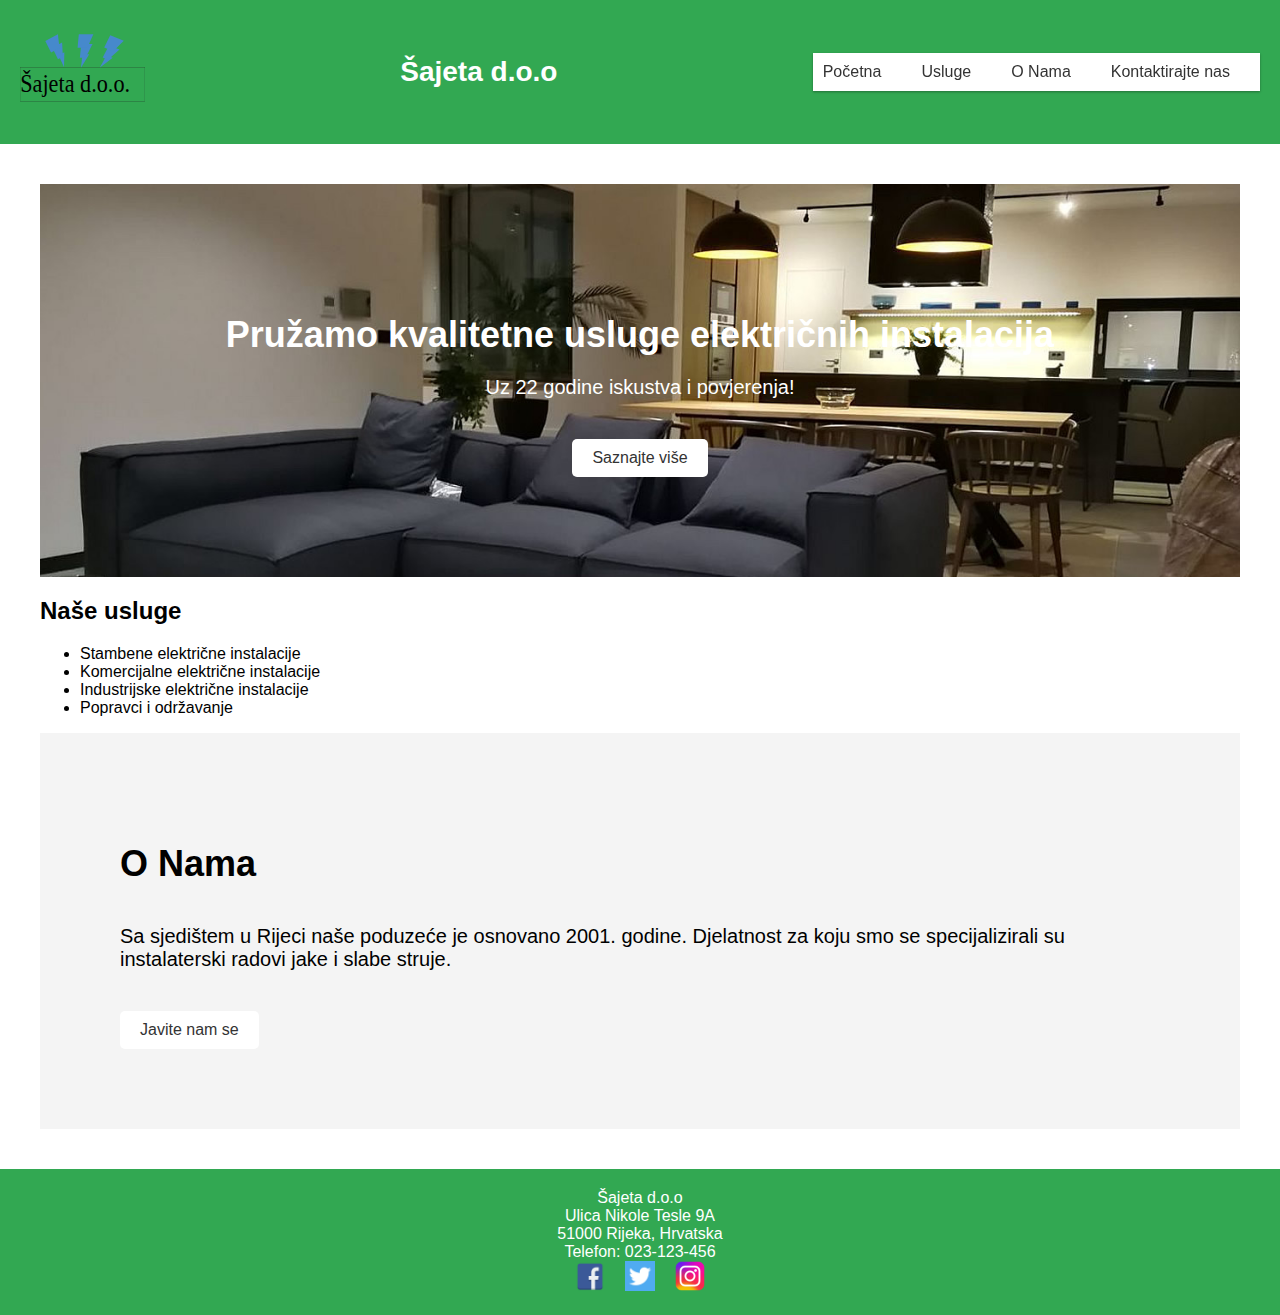
<file: index.html>
<!DOCTYPE html>
<html lang="en">

<head>
  <meta charset="UTF-8">
  <meta name="viewport" content="width=device-width, initial-scale=1.0">
  <meta http-equiv="X-UA-Compatible" content="ie=edge">
  <link rel="stylesheet" href="styles.css">
  <title>Šajeta d.o.o</title>
</head>

<body>
  <header>
    <div class="logo">
      <img src="images/logo1.svg" alt="Company Logo" >
    </div>
    <div class="company-name" >
      <h1>Šajeta d.o.o</h1>
    </div>
    
	<nav>
      <ul>
        <li><a href="index.html">Početna</a></li>
        <li><a href="services.html">Usluge</a></li>
        <li><a href="aboutus.html">O Nama</a></li>
        <li><a href="contact.html">Kontaktirajte nas</a></li>
      </ul>
    </nav>
	
  </header>

  

  <main>
    <section class="hero">
      <h2>Pružamo kvalitetne usluge električnih instalacija</h2>
      <p>Uz 22 godine iskustva i povjerenja!</p>
      <a href="aboutus.html" class="button">Saznajte više</a>
    </section>

    <section class="services">
      <h2>Naše usluge</h2>
      <ul>
        <li>Stambene električne instalacije</li>
        <li>Komercijalne električne instalacije</li>
        <li>Industrijske električne instalacije</li>
        <li>Popravci i održavanje</li>
      </ul>
    </section>

    <section class="about-us">
      <h2>O Nama</h2>
      <p>Sa sjedištem u Rijeci naše poduzeće je osnovano 2001. godine. Djelatnost za koju smo se specijalizirali su instalaterski radovi jake i slabe struje.</p>
      <a href="contact.html" class="button">Javite nam se</a>
    </section>
  </main>

  <footer>
		<div class="footer-content">
			<div class="company-info">
				<p>Šajeta d.o.o</p>
				<p>Ulica Nikole Tesle 9A</p>
				<p>51000 Rijeka, Hrvatska</p>
				<p>Telefon: 023-123-456</p>
			</div>
			<div class="social-media">
				<a href="#"><img src="images/facebook.png" alt="Facebook Icon"></a>
				<a href="#"><img src="images/twitter.png" alt="Twitter Icon"></a>
				<a href="#"><img src="images/instagram.png" alt="Instagram Icon"></a>
			</div>
		</div>
	</footer>
</body>

</html>
</file>
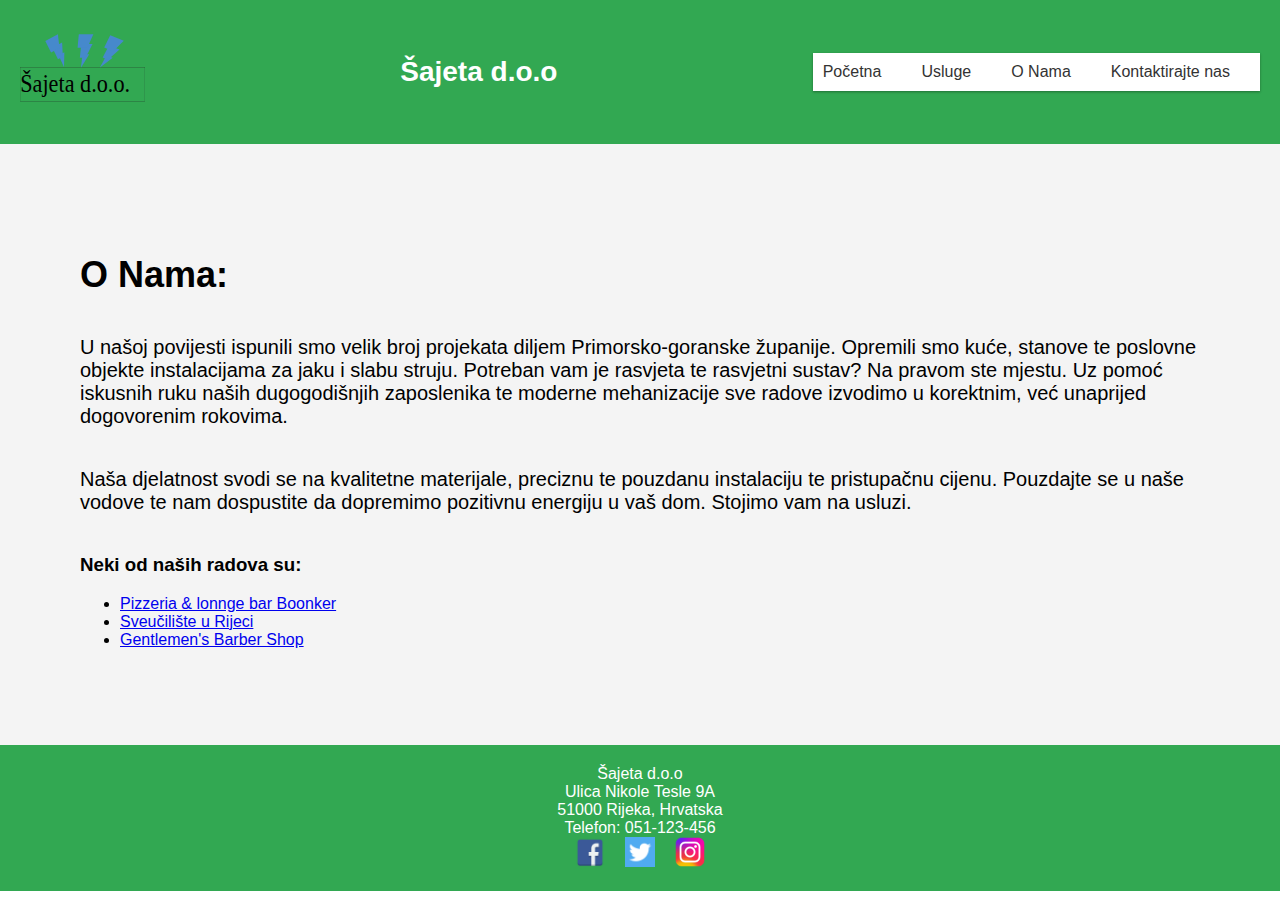
<file: aboutus.html>
<!DOCTYPE html>
<html lang="en">
<head>
  <meta charset="UTF-8">
  <meta name="viewport" content="width=device-width, initial-scale=1.0">
  <title>O Nama</title>
  <link rel="stylesheet" href="styles.css">
</head>
<body>
  <header>
    <div class="logo">
      <img src="images/logo1.svg" alt="Company Logo" >
    </div>
    <div class="company-name">
      <h1>Šajeta d.o.o</h1>
    </div>
    <nav>
      <ul>
        <li><a href="index.html">Početna</a></li>
        <li><a href="services.html">Usluge</a></li>
        <li><a href="aboutus.html">O Nama</a></li>
        <li><a href="contact.html">Kontaktirajte nas</a></li>
      </ul>
    </nav>
  </header>

  <main class="about-us">
    <h2>O Nama: </h2>
	<p>U našoj povijesti ispunili smo velik broj projekata diljem Primorsko-goranske županije. Opremili smo kuće, stanove te poslovne objekte instalacijama za jaku i slabu struju.

Potreban vam je rasvjeta te rasvjetni sustav? Na pravom ste mjestu.

Uz pomoć iskusnih ruku naših dugogodišnjih zaposlenika te moderne mehanizacije sve radove izvodimo u korektnim, već unaprijed dogovorenim rokovima.</p>
    <p>Naša djelatnost svodi se na kvalitetne materijale, preciznu te pouzdanu instalaciju te pristupačnu cijenu.

Pouzdajte se u naše vodove te nam dospustite da dopremimo pozitivnu energiju u vaš dom. Stojimo vam na usluzi.</p>
    <h3>Neki od naših radova su:</h3>
	<ul>
		<li><a href="https://boonker.hr/en/boonker-en/">Pizzeria & lonnge bar Boonker</a></li>
		<li><a href="https://uniri.hr/">Sveučilište u Rijeci</a></li>
		<li><a href="https://www.gentlemensshop.hr/">Gentlemen's Barber Shop</a></li>		
	</ul>
  </main>

  <footer>
		<div class="footer-content">
			<div class="company-info">
				<p>Šajeta d.o.o</p>
				<p>Ulica Nikole Tesle 9A</p>
				<p>51000 Rijeka, Hrvatska</p>
				<p>Telefon: 051-123-456</p>
			</div>
			<div class="social-media">
				<a href="#"><img src="images/facebook.png" alt="Facebook Icon"></a>
				<a href="#"><img src="images/twitter.png" alt="Twitter Icon"></a>
				<a href="#"><img src="images/instagram.png" alt="Instagram Icon"></a>
			</div>
		</div>
	</footer>
</body>
</html>
</file>
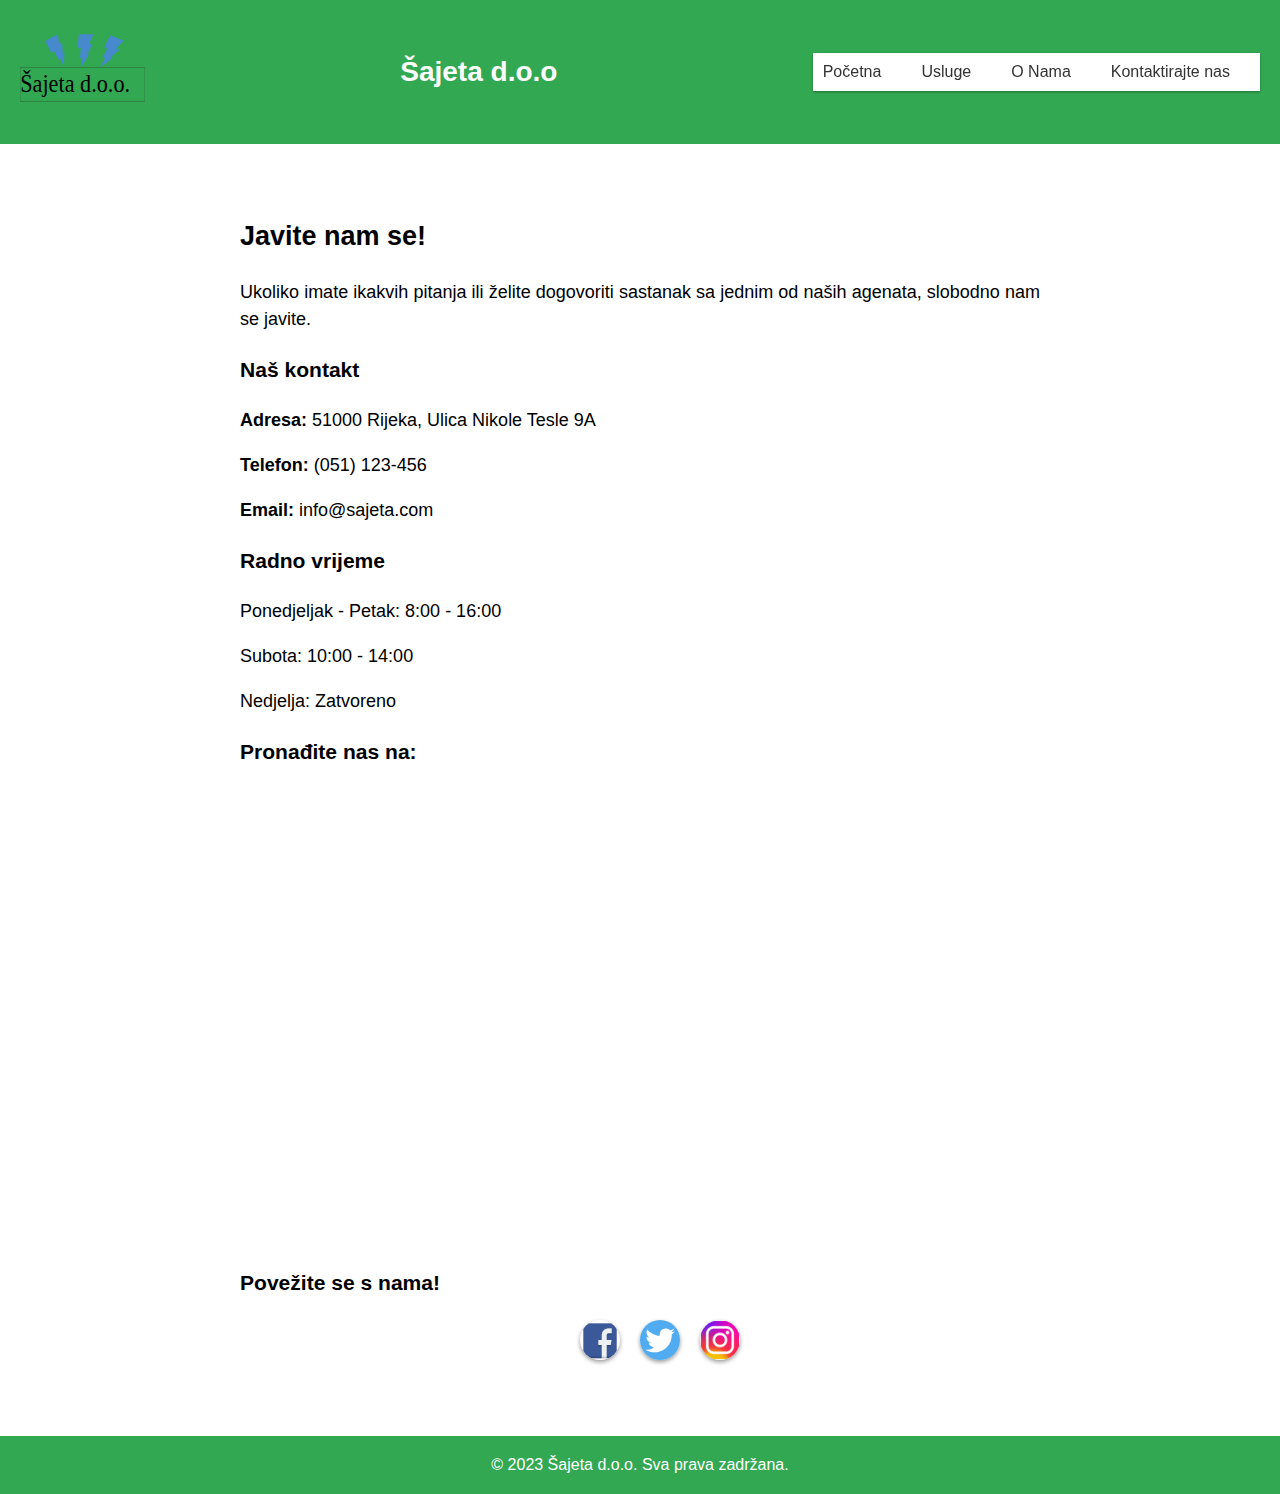
<file: contact.html>
<!DOCTYPE html>
<html lang="en">
<head>
  <meta charset="UTF-8">
  <meta name="viewport" content="width=device-width, initial-scale=1.0">
  <title>Kontaktirajte nas</title>
  <link rel="stylesheet" href="styles.css">
</head>
<body>
  <header>
    <div class="logo">
      <img src="images/logo1.svg" alt="Company Logo" >
    </div>
    <div class="company-name">
      <h1>Šajeta d.o.o</h1>
    </div>
    <nav>
      <ul>
        <li><a href="index.html">Početna</a></li>
        <li><a href="services.html">Usluge</a></li>
        <li><a href="aboutus.html">O Nama</a></li>
        <li><a href="contact.html">Kontaktirajte nas</a></li>
      </ul>
    </nav>
  </header>
 <div class="content">
      <h2>Javite nam se!</h2>
      <p>Ukoliko imate ikakvih pitanja ili želite dogovoriti sastanak sa jednim od naših agenata, slobodno nam se javite.</p>
      
      <h3>Naš kontakt</h3>
      <p><strong>Adresa:</strong> 51000 Rijeka, Ulica Nikole Tesle 9A</p>
      <p><strong>Telefon:</strong> (051) 123-456</p>
      <p><strong>Email:</strong> info@sajeta.com</p>
      
      <h3>Radno vrijeme</h3>
      <p>Ponedjeljak - Petak: 8:00 - 16:00 </p>
      <p>Subota: 10:00 - 14:00 </p>
      <p>Nedjelja: Zatvoreno</p>
	  
	  <h3>Pronađite nas na:</h3>
	  <div class="google-map">
          <iframe src="https://www.google.com/maps/embed?pb=!1m18!1m12!1m3!1d2804.8281958890157!2d14.428873515763568!3d45.332091650269376!2m3!1f0!2f0!3f0!3m2!1i1024!2i768!4f13.1!3m3!1m2!1s0x4764a126d379147d%3A0x3dfd64002486937!2sUl.%20Nikole%20Tesle%209VI%2C%2051000%2C%20Rijeka!5e0!3m2!1shr!2shr!4v1678636091542!5m2!1shr!2shr" width="600" height="450" style="border:0;" allowfullscreen="" loading="lazy" referrerpolicy="no-referrer-when-downgrade"></iframe>
		  </div>
      
      <h3>Povežite se s nama!</h3>
      <ul class="social-media-icons" style="list-style: none;" >
        <li><a href="#"><img src="images/facebook.png" alt="Facebook"></a></li>
        <li><a href="#"><img src="images/twitter.png" alt="Twitter"></a></li>
        <li><a href="#"><img src="images/instagram.png" alt="Instagram"></a></li>
      </ul>
    </div>
    <footer>
    <div class="footer">
      <p>&copy; 2023 Šajeta d.o.o. Sva prava zadržana.</p>
    </div>
	</footer>
</body>
</html>
</file>
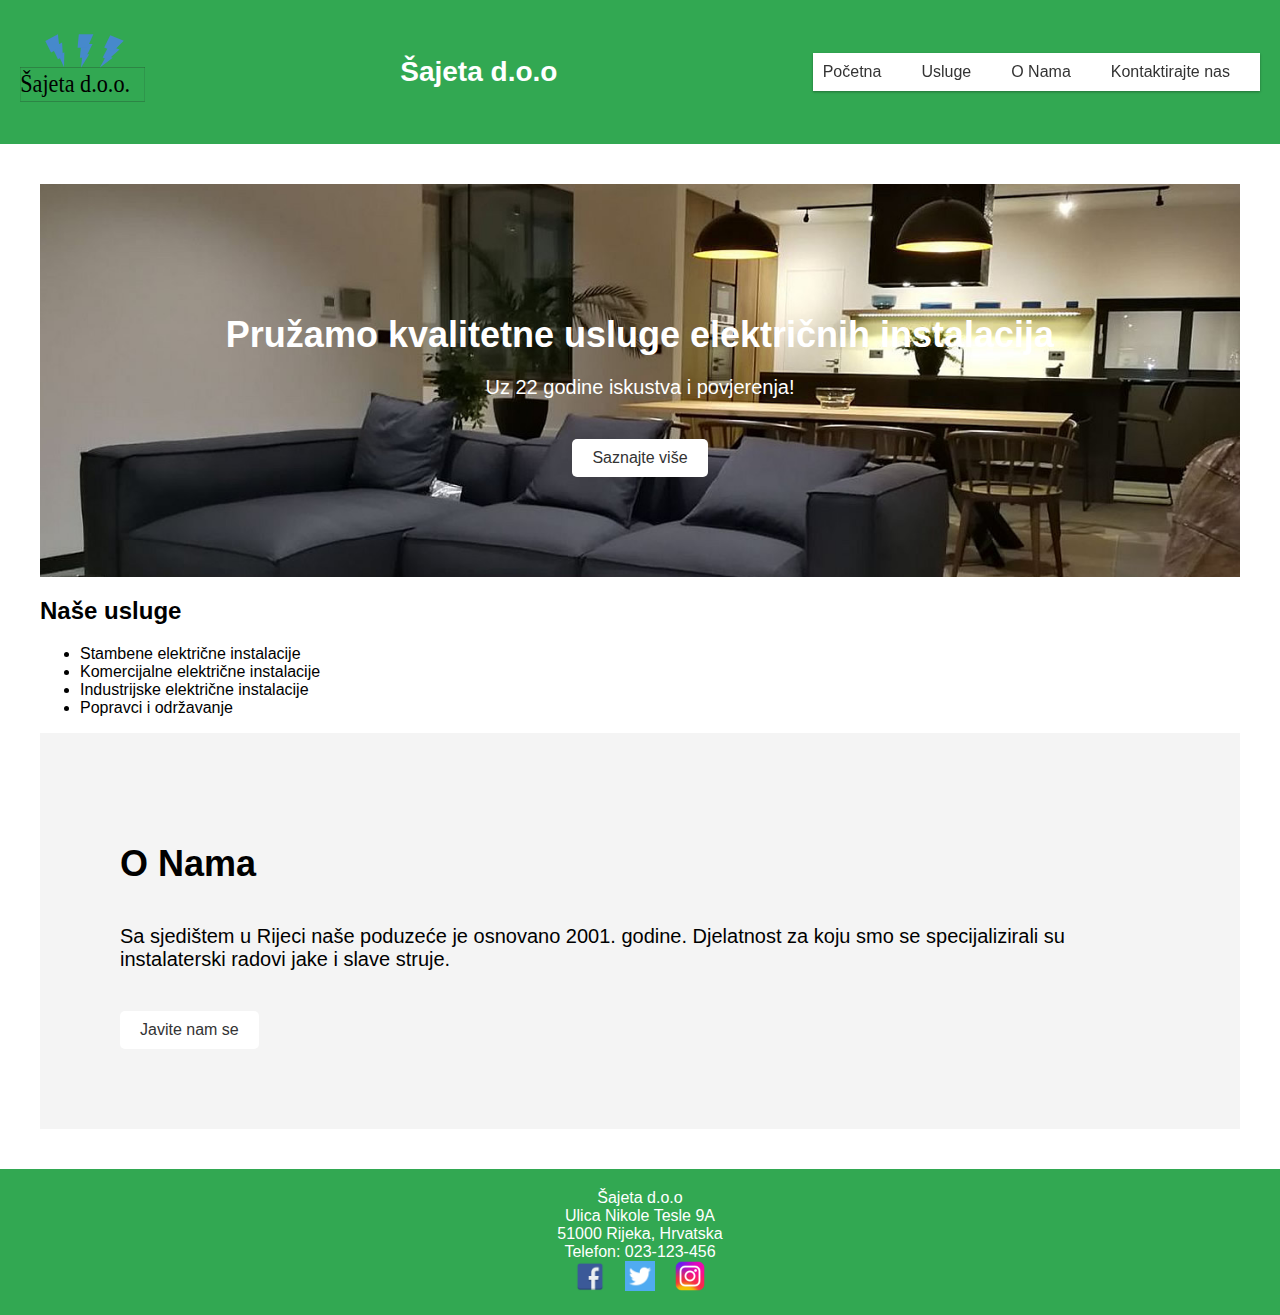
<file: main.html>
<!DOCTYPE html>
<html lang="en">

<head>
  <meta charset="UTF-8">
  <meta name="viewport" content="width=device-width, initial-scale=1.0">
  <meta http-equiv="X-UA-Compatible" content="ie=edge">
  <link rel="stylesheet" href="styles.css">
  <title>Šajeta d.o.o</title>
</head>

<body>
  <header>
    <div class="logo">
      <img src="images/logo1.svg" alt="Company Logo" >
    </div>
    <div class="company-name" >
      <h1>Šajeta d.o.o</h1>
    </div>
    
	<nav>
      <ul>
        <li><a href="main.html">Početna</a></li>
        <li><a href="services.html">Usluge</a></li>
        <li><a href="aboutus.html">O Nama</a></li>
        <li><a href="contact.html">Kontaktirajte nas</a></li>
      </ul>
    </nav>
	
  </header>

  

  <main>
    <section class="hero">
      <h2>Pružamo kvalitetne usluge električnih instalacija</h2>
      <p>Uz 22 godine iskustva i povjerenja!</p>
      <a href="aboutus.html" class="button">Saznajte više</a>
    </section>

    <section class="services">
      <h2>Naše usluge</h2>
      <ul>
        <li>Stambene električne instalacije</li>
        <li>Komercijalne električne instalacije</li>
        <li>Industrijske električne instalacije</li>
        <li>Popravci i održavanje</li>
      </ul>
    </section>

    <section class="about-us">
      <h2>O Nama</h2>
      <p>Sa sjedištem u Rijeci naše poduzeće je osnovano 2001. godine. Djelatnost za koju smo se specijalizirali su instalaterski radovi jake i slave struje.</p>
      <a href="contact.html" class="button">Javite nam se</a>
    </section>
  </main>

  <footer>
		<div class="footer-content">
			<div class="company-info">
				<p>Šajeta d.o.o</p>
				<p>Ulica Nikole Tesle 9A</p>
				<p>51000 Rijeka, Hrvatska</p>
				<p>Telefon: 023-123-456</p>
			</div>
			<div class="social-media">
				<a href="#"><img src="images/facebook.png" alt="Facebook Icon"></a>
				<a href="#"><img src="images/twitter.png" alt="Twitter Icon"></a>
				<a href="#"><img src="images/instagram.png" alt="Instagram Icon"></a>
			</div>
		</div>
	</footer>
</body>

</html>
</file>
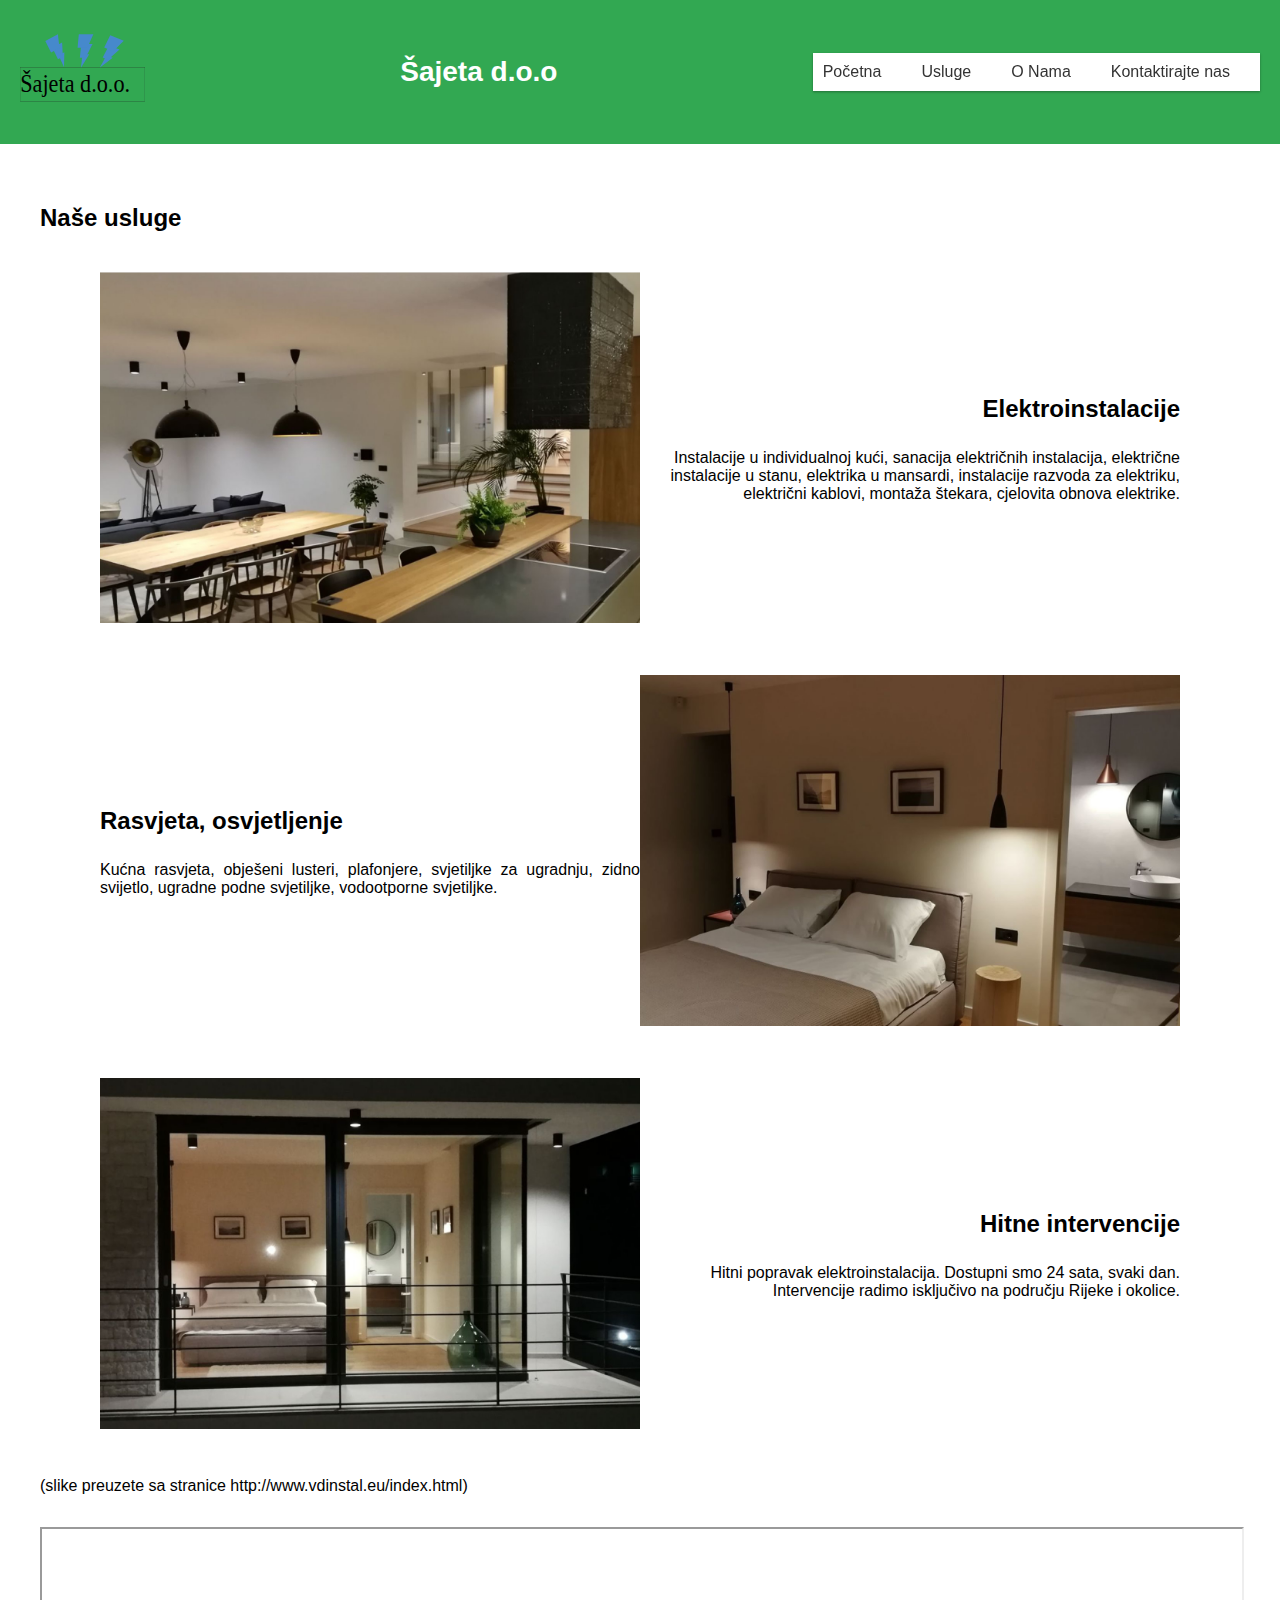
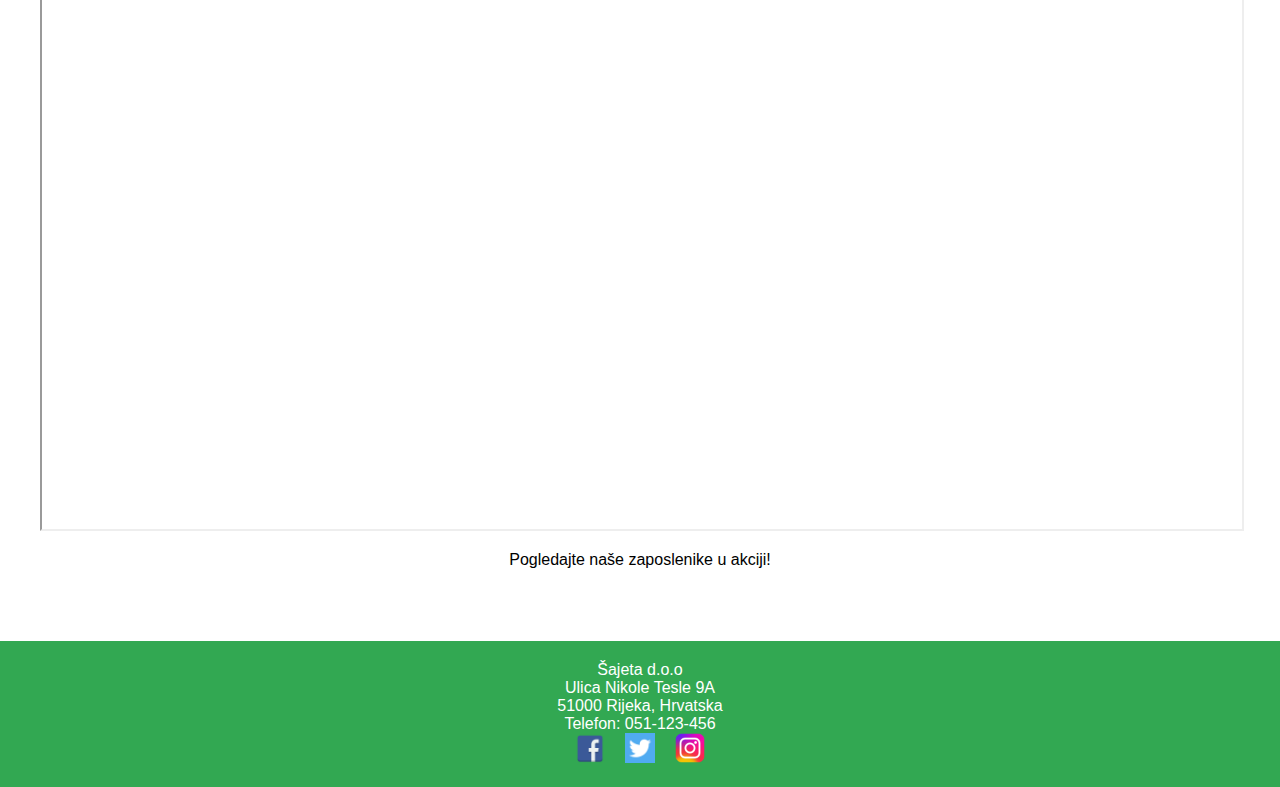
<file: services.html>
<!DOCTYPE html>
<html lang="en">
<head>
  <meta charset="UTF-8">
  <meta name="viewport" content="width=device-width, initial-scale=1.0">
  <title>Usluge</title>
  <link rel="stylesheet" href="styles.css">
</head>
<body>
  <header>
    <div class="logo">
      <img src="images/logo1.svg" alt="Company Logo" >
    </div>
    <div class="company-name">
      <h1>Šajeta d.o.o</h1>
    </div>
    <nav>
      <ul>
        <li><a href="index.html">Početna</a></li>
        <li><a href="services.html">Usluge</a></li>
        <li><a href="aboutus.html">O Nama</a></li>
        <li><a href="contact.html">Kontaktirajte nas</a></li>
      </ul>
    </nav>
  </header>

  <main>
    <h2>Naše usluge</h2>
    <div class="services-container">
	  <div class="service">
		<img src="images/service1.jpg">
		<div class="service-text"  style="text-align:right">
		<h2>Elektroinstalacije</h2>
		<p>Instalacije u individualnoj kući, sanacija električnih instalacija, električne instalacije u stanu, elektrika u mansardi, instalacije razvoda za elektriku, električni kablovi, montaža štekara, cjelovita obnova elektrike.</p>
        </div>
      </div>
	  <div class="service">
		<div class="service-text">
        <h2>Rasvjeta, osvjetljenje</h2>
        <p>Kućna rasvjeta, obješeni lusteri, plafonjere, svjetiljke za ugradnju, zidno svijetlo, ugradne podne svjetiljke, vodootporne svjetiljke.</p>
		</div>
		<img src="images/service2.jpg">
      </div>
  <div class="service">
    <img src="images/service3.jpg">
    <div class="service-text"  style="text-align:right">
      <h2>Hitne intervencije</h2>
      <p>Hitni popravak elektroinstalacija. Dostupni smo 24 sata, svaki dan. 
	  Intervencije radimo isključivo na području Rijeke i okolice.</p>
    </div>
  </div>
 
</div>

	
	<p>(slike preuzete sa stranice http://www.vdinstal.eu/index.html)</p>
	<section class="video">
		<iframe width="100%" height = "600px"; src="https://www.youtube.com/embed/oPo6MyArMQ8" frameborder="1s" allowfullscreen></iframe>
		<p>Pogledajte naše zaposlenike u akciji!</p>
	</section>

  </main>

  <footer>
		<div class="footer-content">
			<div class="company-info">
				<p>Šajeta d.o.o</p>
				<p>Ulica Nikole Tesle 9A</p>
				<p>51000 Rijeka, Hrvatska</p>
				<p>Telefon: 051-123-456</p>
			</div>
			<div class="social-media">
				<a href="#"><img src="images/facebook.png" alt="Facebook Icon"></a>
				<a href="#"><img src="images/twitter.png" alt="Twitter Icon"></a>
				<a href="#"><img src="images/instagram.png" alt="Instagram Icon"></a>
			</div>
		</div>
	</footer>
</body>
</html>
</file>
<file: styles.css>
body {
  margin: 0;
  font-family: Arial, sans-serif;
}

header {
  background-color: #32a852;
  color: #fff;
  display: flex;
  justify-content: space-between;
  align-items: center;
  padding: 20px;
}

.logo img {
  height: 100px;
}

.company-name h1 {
  margin: 0;
  font-size: 28px;
}

.language-select select {
  padding: 10px;
  font-size: 16px;
}

nav {
  background-color: #fff	;
  box-shadow: 0 1px 3px rgba(0, 0, 0, 0.12), 
			  0 1px 2px rgba(0, 0, 0, 0.24);
position: sticky;
top: 0;
z-index: 1;
}

nav ul {
margin: 0;
padding: 0;
list-style: none;
display: flex;
}

nav li {
margin-right: 20px;
}

nav a {
display: block;
padding: 10px;
text-decoration: none;
color: #333;
transition: background-color 0.3s ease;
}

nav a:hover {
background-color: #f4f4f4;
}

main {
max-width: 1200px;
margin: 0 auto;
padding: 40px 20px;
}

.hero {
background-image: url('images/hero.jpg');
background-size: cover;
background-position: center;
color: #fff;
text-align: center;
padding: 100px 0;
}

.hero h2 {
font-size: 36px;
margin-bottom: 20px;
}

.hero p {
font-size: 20px;
margin-bottom: 40px;
}

.button {
display: inline-block;
background-color: #fff;
color: #333;
padding: 10px 20px;
border-radius: 5px;
text-decoration: none;
transition: background-color 0.3s ease;
}

.button:hover {
background-color: #f4f4f4;
}
.services-container {
  display: flex;
  flex-wrap: wrap;
  justify-content: center;
}

.service {
  display: flex;
  flex-direction: row;
  margin: 20px;
  max-width: 90%;
}

.service img {
  max-width: 400px;
  margin-right: 20px;
}

.service:nth-child(even) img {
  order: 2;
  margin-right: 0;
  margin-left: 20px;
}

.service-text {
  display: flex;
  flex-direction: column;
  justify-content: center;
}

.service h2 {
  margin-bottom: 10px;
}


.about-us {
background-color: #f4f4f4;
padding: 80px;
}

.about-us h2 {
font-size: 36px;
margin-bottom: 40px;
}

.about-us p {
font-size: 20px;
margin-bottom: 40px;
}

footer {
background-color: #32a852;
color: #fff;
text-align: center;
padding: 20px;
}

footer p {
margin: 0;
}

@media screen and (max-width: 768px) {
header {
flex-direction: column;
align-items: flex-start;
}

.company-name h1 {
margin-top: 20px;
}

nav ul {
flex-direction: column;
align-items: center;
}

nav li {
margin-right: 0;
margin-bottom: 10px;
}
}

.service {
  display: flex;
  flex-wrap: wrap;
  justify-content: space-between;
  align-items: center;
  margin-bottom: 2rem;
}

.service img {
  max-width: 50%;
  height: auto;
  margin-right: 2rem;
}

.service:nth-child(odd) img {
  margin-right: 0;
  margin-left: 0;
}

.service:nth-child(odd) .service-text {
  order: 2;
}

.service:nth-child(even) img {
  margin-right: 0;
  margin-left: auto;
}

.service:nth-child(even) .service-text {
  order: 1;
}

.service-text {
  flex: 1;
  text-align: justify;
}


.video {
  margin: 2rem 0;
}

video, iframe {
  width: 100%;
}

.video p {
  text-align: center;
  margin-top: 1rem;
}


form {
  display: flex;
  flex-direction: column;
  max-width: 500px;
  margin: 2rem auto;
}

label {
  font-weight: bold;
}

input[type="text"],
input[type="email"],
textarea {
  padding: 0.5rem;
  margin-bottom: 1rem;
  border: 1px solid #ccc;
  border-radius: 4px;
}

button[type="submit"] {
  padding: 0.5rem;
  background-color: #007f6e;
  color: white;
  border: none;
  border-radius: 4px;
  cursor: pointer;
}

button[type="submit"]:hover {
  background-color: #006656;
}

/* Social media icons */
.social-media {
  display: flex;
  justify-content: center;
  align-items: center;
}

.social-media a {
  margin: 0 10px;
  display: inline-block;
}

.social-media img {
  width: 30px;
  height: 30px;
}

.content {
  max-width: 800px; /* set the maximum width of the content */
  margin: 0 auto; /* center the content horizontally */
  padding: 50px; /* add some padding to the content */
  text-align: justify; /* justify the text to improve readability */
  font-size: 18px; /* set the font size of the text */
  line-height: 1.5; /* set the line-height to improve readability */
}
.social-media-icons {
  display: flex; /* use flexbox to align the icons horizontally */
  justify-content: center; /* center the icons horizontally */
  align-items: center; /* center the icons vertically */
}

.social-media-icons a {
  display: inline-block; /* display the icons as block elements */
  margin: 0 10px; /* add some margin between the icons */
}

.social-media-icons a img {
  width: 40px; /* set the width of the icons */
  height: 40px; /* set the height of the icons */
  object-fit: cover; /* preserve the aspect ratio of the icons */
  border-radius: 50%; /* make the icons circular */
  box-shadow: 0 2px 4px rgba(0, 0, 0, 0.4); /* add a shadow effect to the icons */
  transition: all 0.2s ease-in-out; /* add a smooth transition effect on hover */
}

.social-media-icons a:hover img {
  transform: scale(1.5); /* enlarge the icons on hover */
}
</file>
